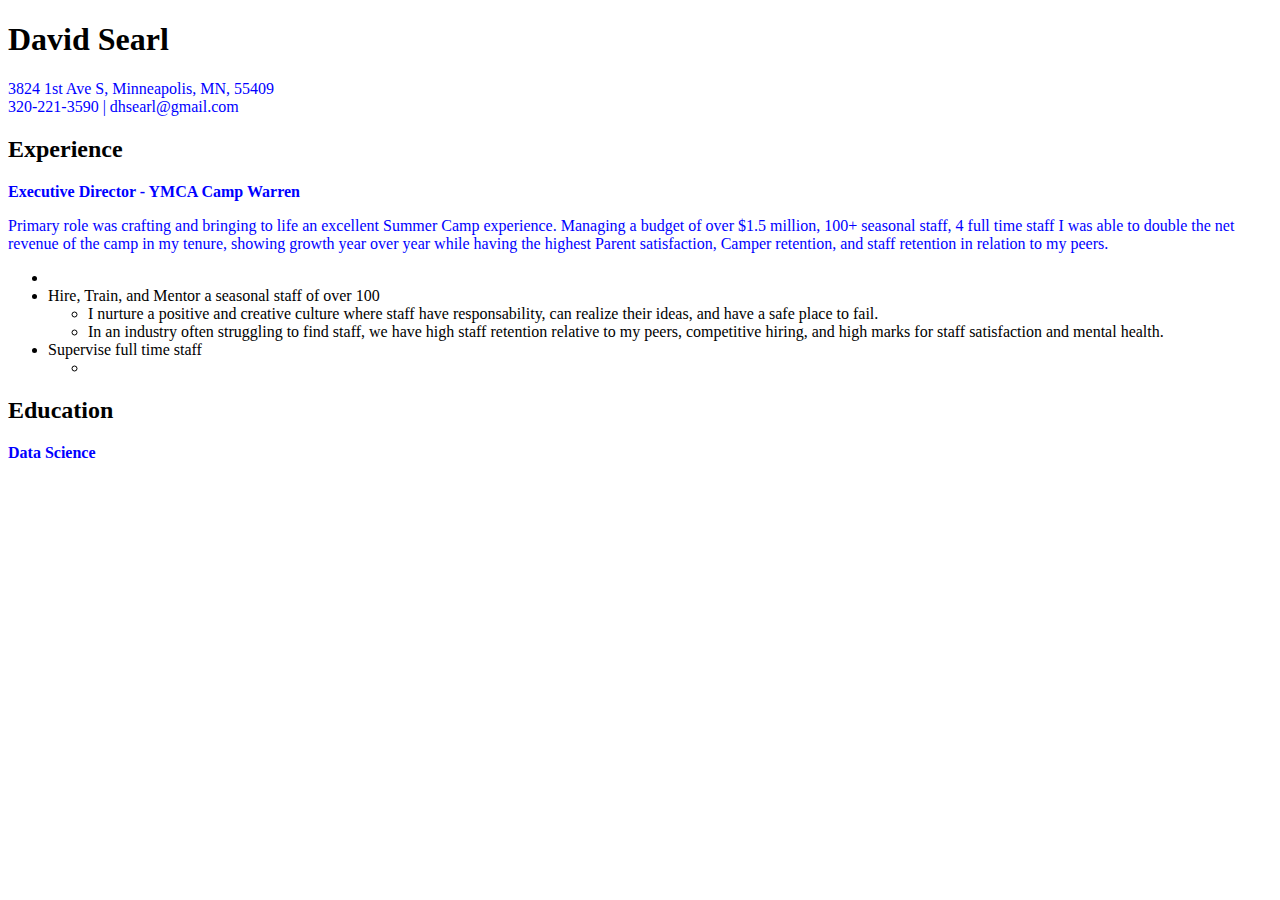
<file: oldresume.html>
<!DOCTYPE html>
<html>
  <head>
    <title>David Searl Resume</title>
    <link rel="stylesheet" href="style.css"/>
  </head>

  <body>
    <header>
      <h1>David Searl</h1>
      <p>
        3824 1st Ave S, Minneapolis, MN, 55409 <br>
        320-221-3590  | dhsearl@gmail.com
      </p>
    </header>
    <main>
      <section id="experience">
        <h2>Experience</h2>
        <p>
          <strong>Executive Director - YMCA Camp Warren</strong>
          <p>
            Primary role was crafting and bringing to life an excellent Summer Camp experience.
            Managing a budget of over $1.5 million, 100+ seasonal staff, 4 full time staff
            I was able to double the net revenue of the camp in my tenure, showing growth year over year
            while having the highest Parent satisfaction, Camper retention, and staff retention in relation
            to my peers.
          </p>
          <ul>
            <li>

            </li>
            <li>Hire, Train, and Mentor a seasonal staff of over 100</li>
            <ul>
              <li>I nurture a positive and creative culture where staff have responsability, can realize their ideas, and have a safe place to fail.</li>
              <li>In an industry often struggling to find staff, we have high staff retention relative to my peers, competitive hiring, and high marks for staff satisfaction and mental health.</li>
            </ul>
            <li>Supervise full time staff</li>
            <ul>
              <li></li>
            </ul>
          </ul>

        </p>
      </section>

      <section id="education">
        <h2>Education</h2>
        <p>
          <strong>Data Science</strong>
        </p>
      </section>
    </main>
  </body>
</html>
</file>
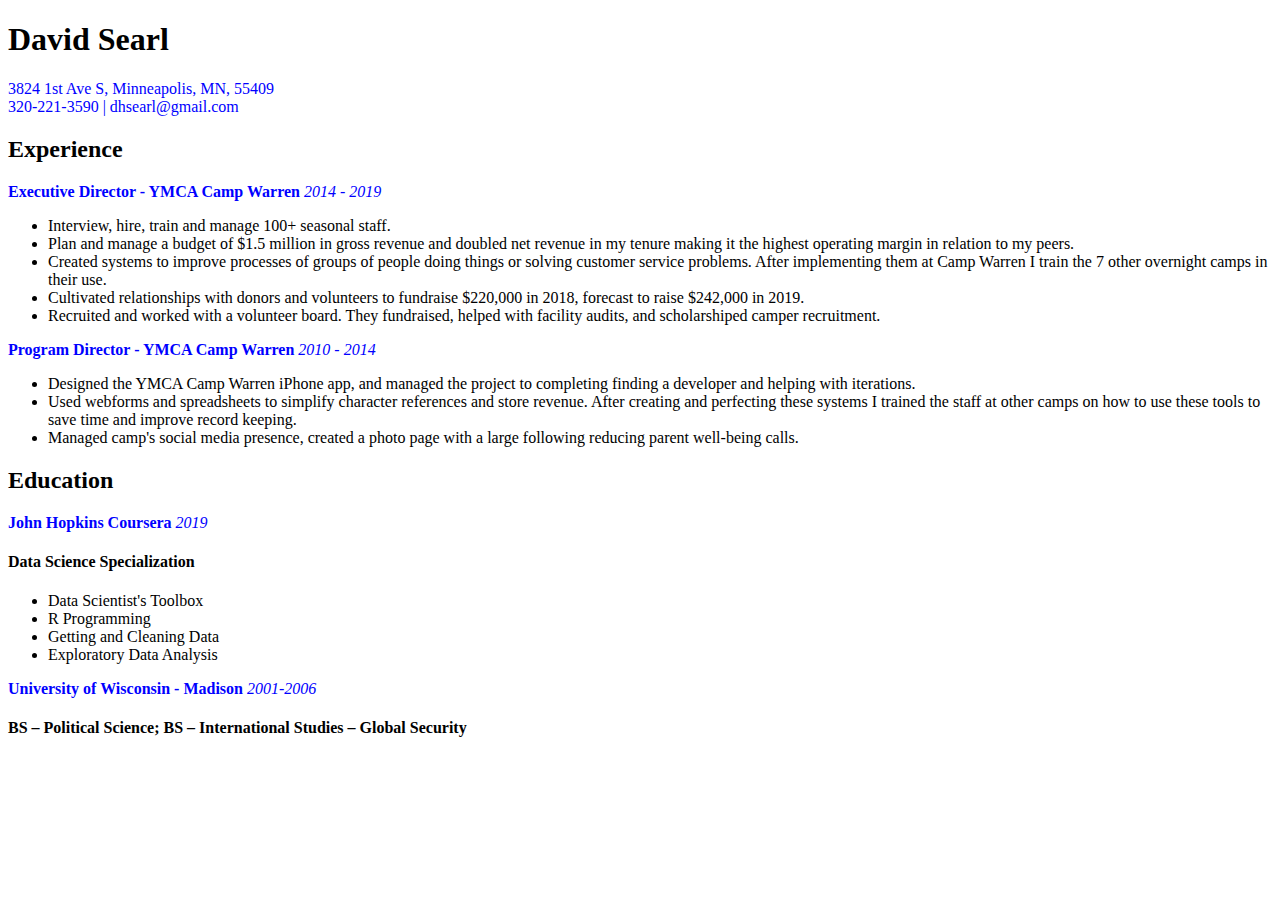
<file: oldresume_2.html>
<!DOCTYPE html>
<html>
  <head>
    <title>David Searl Resume</title>
    <link rel="stylesheet" href="style.css"/>
  </head>

  <body>
    <header>
      <h1>David Searl</h1>
      <p>
        3824 1st Ave S, Minneapolis, MN, 55409 <br>
        320-221-3590  | dhsearl@gmail.com
      </p>
    </header>
    <main>
      <section id="experience">
        <h2>Experience</h2>
        <p>
          <strong>Executive Director - YMCA Camp Warren</strong>
          <em>    2014 - 2019</em>
          <ul>
            <li>
              Interview, hire, train and manage 100+ seasonal staff.
            </li>
            <li>
              Plan and manage a budget of $1.5 million in gross revenue and doubled net revenue in my tenure making it the highest operating margin in relation to my peers.
            </li>
            <li>
              Created systems to improve processes of groups of people doing things or solving customer service problems. After implementing them at Camp Warren I train the 7 other overnight camps in their use.
            </li>
            <li>
              Cultivated relationships with donors and volunteers to fundraise $220,000 in 2018, forecast to raise $242,000 in 2019.
            </li>
            <li>
              Recruited and worked with a volunteer board.  They fundraised, helped with facility audits, and scholarshiped camper recruitment.
            </li>

          </ul>

        </p>
        <p>
          <strong>Program Director - YMCA Camp Warren</strong>
          <em>    2010 - 2014</em>
          <ul>
            <li>
              Designed the YMCA Camp Warren iPhone app, and managed the project to completing finding a developer and helping with iterations.
            </li>
            <li>
              Used webforms and spreadsheets to simplify character references and store revenue. After creating and perfecting these systems I trained the staff at other camps on how to use these tools to save time and improve record keeping.
            </li>
            <li>
              Managed camp's social media presence, created a photo page with a large following reducing parent well-being calls.
            </li>
          </ul>

        </p>
      </section>

      <section id="education">
        <h2>Education</h2>
        <p>
          <strong>John Hopkins Coursera</strong>
          <em>    2019</em>
          <h4>Data Science Specialization</h4>
          <ul>
            <li>
              Data Scientist's Toolbox
            </li>
            <li>
              R Programming
            </li>
            <li>
              Getting and Cleaning Data
            </li>
            <li>
              Exploratory Data Analysis
            </li>
          </ul>
        </p>
        <p>
          <strong>University of Wisconsin - Madison</strong>
          <em>    2001-2006</em>
          <h4>BS – Political Science; BS – International Studies – Global Security</h4>
        </p>
      </section>
    </main>
  </body>
</html>
</file>
<file: style.css>
p {
  color: blue
}
</file>
